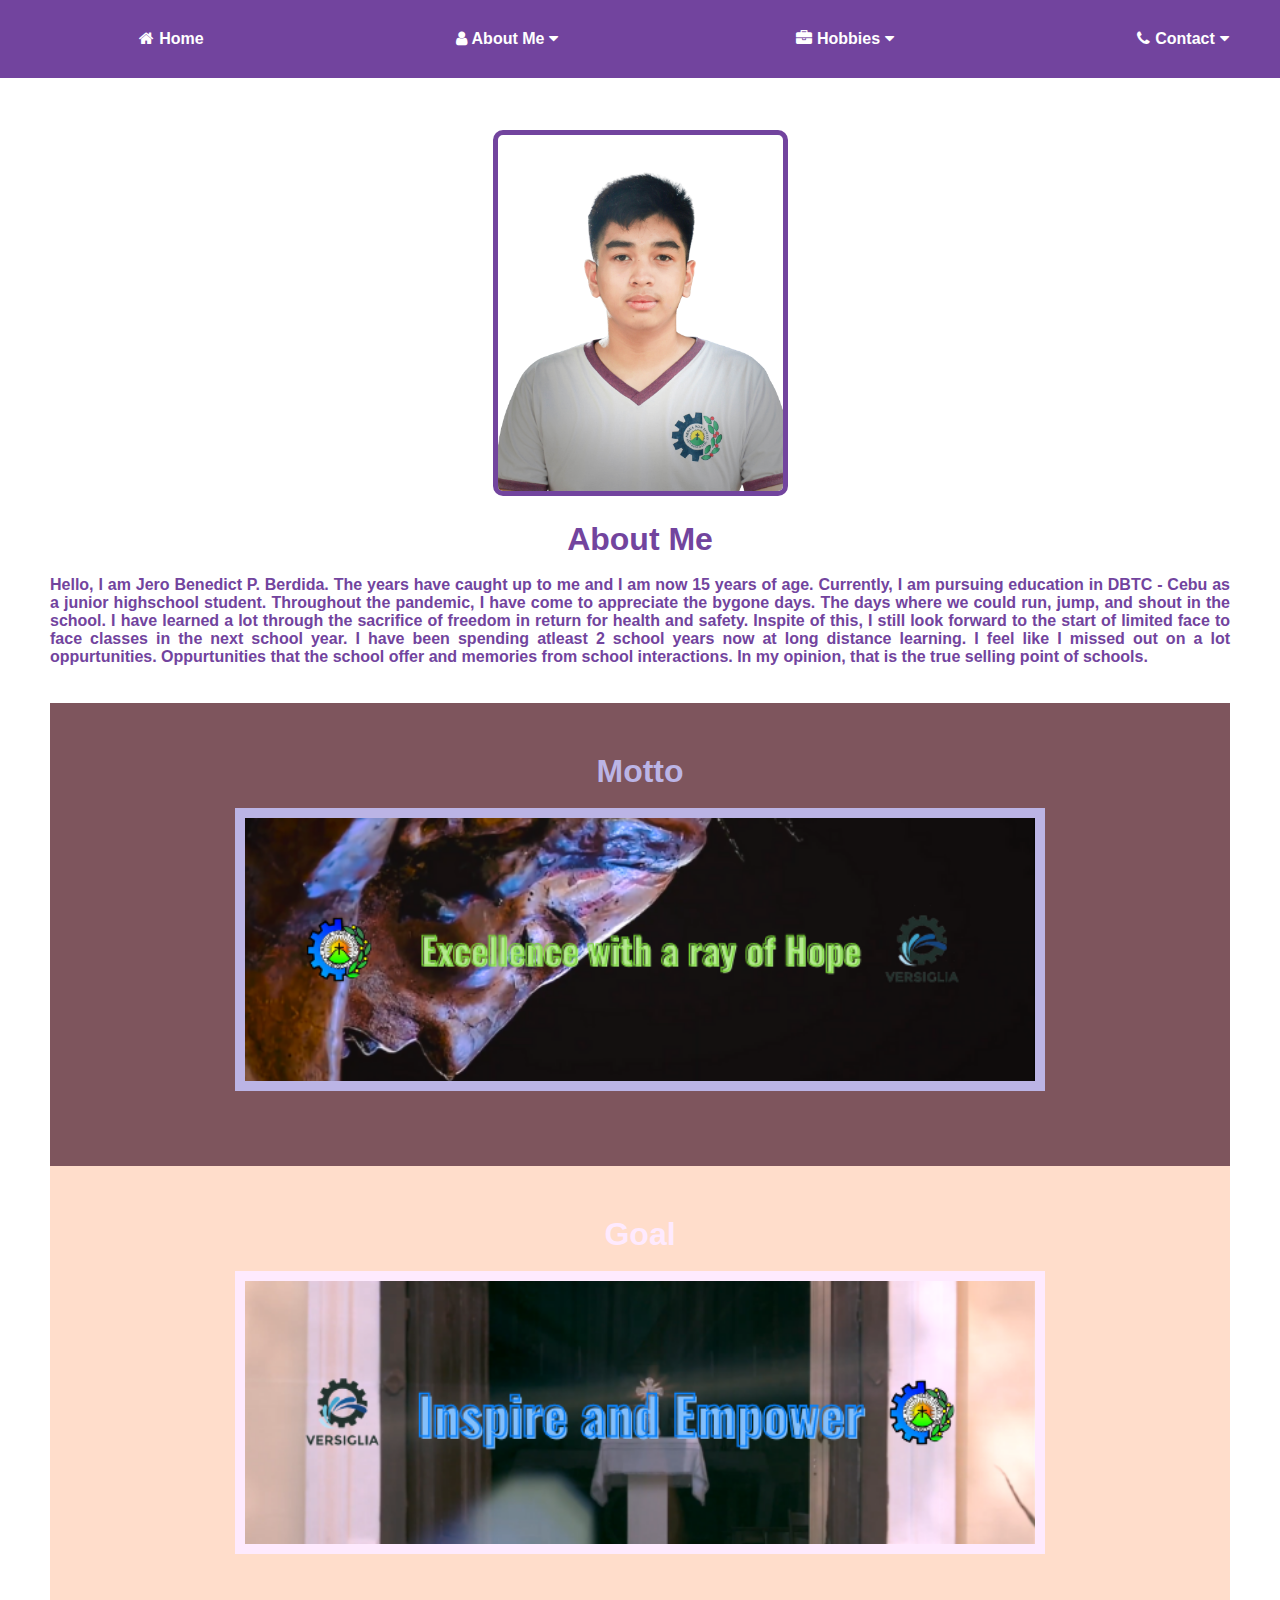
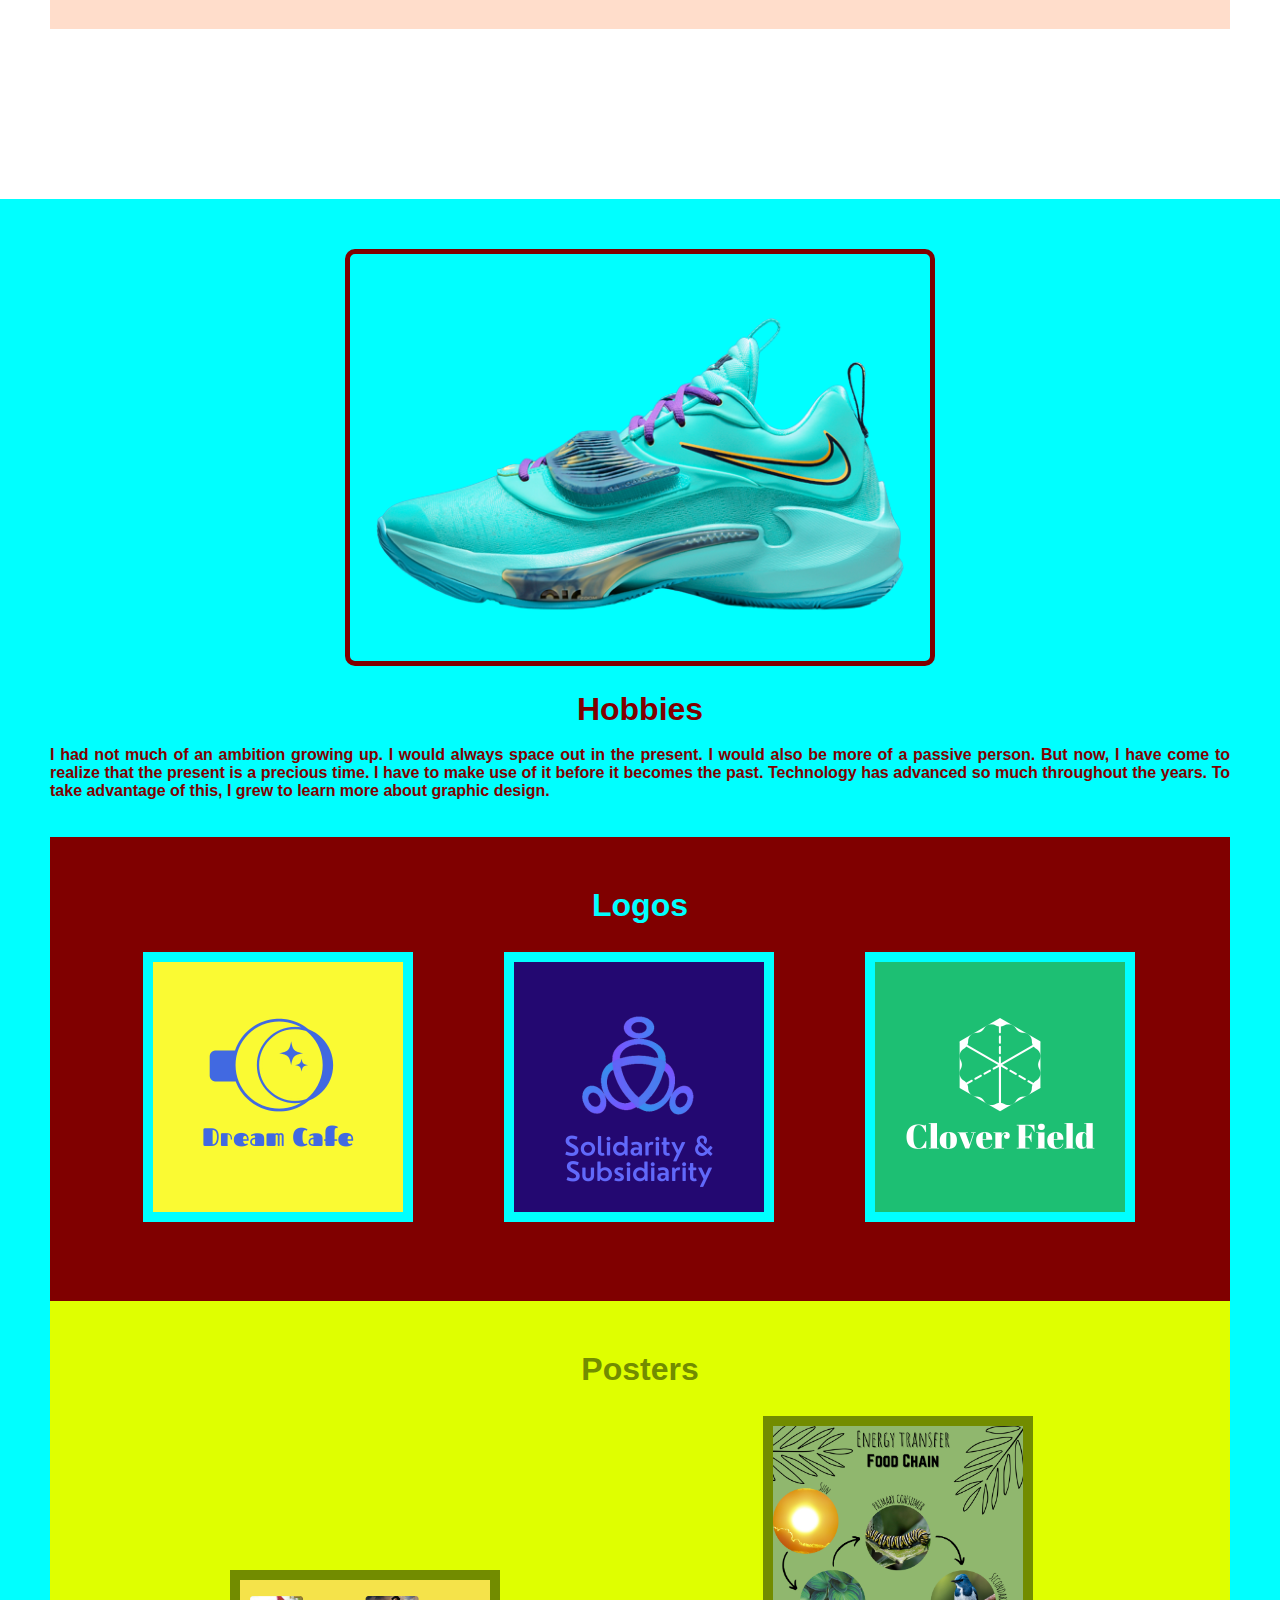
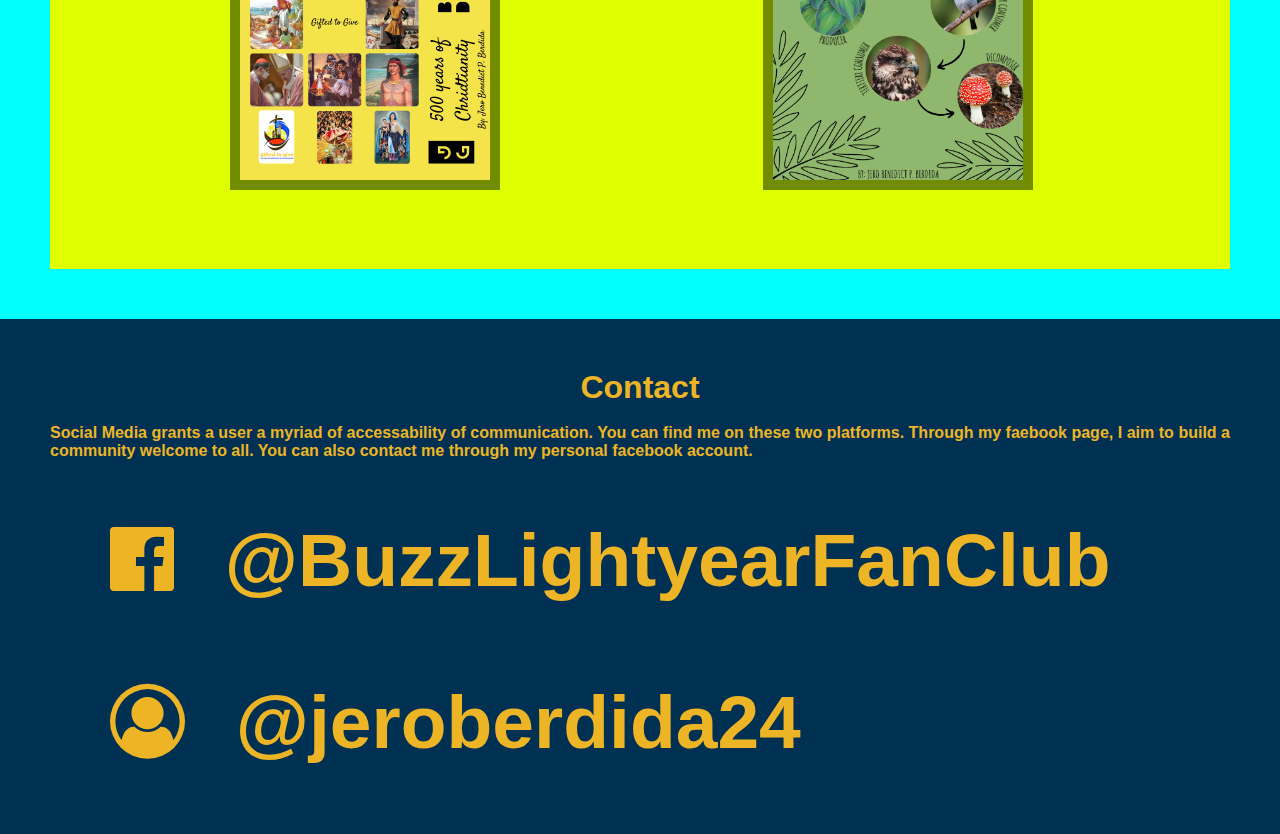
<file: index.html>
<!DOCTYPE html>
<html>
<head>
<title>My-Website</title>
<meta name="viewport" content="width=device-width, initial-scale=1">
<link rel="stylesheet" href="https://cdnjs.cloudflare.com/ajax/libs/font-awesome/4.7.0/css/font-awesome.min.css">
<link rel="stylesheet" href="PTstyle.css">
</head>
<body>
<div class="container">
	<div class="menu-bar">
<ul>
<a href="index.html"><li><i class="fa fa-home"></i>Home</li></a>
<a href="#aboutme"><li><i class="fa fa-user"></i>About Me<i class="fa fa-caret-down"></i>
	<ul>
		<a href="#motto"><li>Motto</li></a>
		<a href="#goal"><li>Goal</li></a>
	</ul>
</li></a>
<a href="#hobbies"><li><i class="fa fa-briefcase"></i>Hobbies<i class="fa fa-caret-down"></i>
	<ul>
		<a href="#logos"><li>Logos</li></a>
		<a href="#posters"><li>Posters</li></a>
	</ul>
</li></a>
<a href="#contact"><li><i class="fa fa-phone"></i>Contact<i class="fa fa-caret-down"></i>
	<ul>
		<a href="#fbpage"><li>Facebook Page</li></a>
		<a href="#facebook"><li>Facebook</li></a>
	</ul>
</li></a>
</ul>
	</div>
	<div class="topnav">
		<a href="index.html" class="active">Home</a>
			<div id="myLinks" class="myLinks">
				<ul>
					<a href="#aboutme" onclick="document.getElementById('mysubLinks1').style.display='block'"><li><i class="fa fa-user"></i> About Me <i class="fa fa-caret-down"></i></li></a>
						<ul id="mysubLinks1">
							<a href="#motto"><li>Motto</li></a>
							<a href="#goal"><li>Goal</li></a>
						</ul>
					<a href="#hobbies" onclick="document.getElementById('mysubLinks2').style.display='block'"><li><i class="fa fa-briefcase"></i> Hobbies <i class="fa fa-caret-down"></i></li></a>
						<ul id="mysubLinks2">
							<a href="#logos"><li>Logos</li></a>
							<a href="#posters"><li>Posters</li></a>
						</ul>
					<a href="#contact" onclick="document.getElementById('mysubLinks3').style.display='block'"><li><i class="fa fa-phone"></i> Contact <i class="fa fa-caret-down"></i></li></a>
						<ul id="mysubLinks3">
							<a href="#fbpage"><li>FB Page</li></a>
							<a href="#facebook"><li>Facebook</li></a>
						</ul>
				</ul>
			</div>
					<a href="javascript:void(0);" class="icon" onclick="myFunction()">
						<i class="fa fa-bars"></i>
					</a>
	</div>
	<div class="aboutme" id="aboutme"><img src="Me.png" class="img-style-1">
		<h1 align="center">About Me</h1>
		&nbsp
		<p>Hello, I am Jero Benedict P. Berdida. 
		The years have caught up to me and I am now 15 years of age. 
		Currently, I am pursuing education in DBTC - Cebu as a junior highschool student.
		Throughout the pandemic, I have come to appreciate the bygone days.
		The days where we could run, jump, and shout in the school.
		I have learned a lot through the sacrifice of freedom in return for health and safety.
		Inspite of this, I still look forward to the start of limited face to face classes in the next school year.
		I have been spending atleast 2 school years	now at long distance learning. 
		I feel like I missed out on a lot oppurtunities.
		Oppurtunities that the school offer and memories from school interactions.
		In my opinion, that is the true selling point of schools.</p>
		<h1 align="center">&nbsp</h1>
		<div class="motto" id="motto"><h1 align="center">Motto</h1>&nbsp<img src="Motto.png" class="img-style-3"></div>
		<div class="goal" id="goal"><h1 align="center">Goal</h1>&nbsp<img src="Goal.png" class="img-style-2"></div>
	</div>
	<div class="hobbies" id="hobbies"><img src="Aqua.png" class="img-style-4">
		<h1 align="center">Hobbies</h1>
		&nbsp
		<p>I had not much of an ambition growing up.
		I would always space out in the present.
		I would also be more of a passive person.
		But now, I have come to realize that the present is a precious time.
		I have to make use of it before it becomes the past.
		Technology has advanced so much throughout the years.
		To take advantage of this, I grew to learn more about graphic design.</p>
		<h1 align="center">&nbsp</h1>
		<div class="logos" id="logos"><h1 align="center">Logos</h1>
		<h2 align="center">&nbsp</h2>
		<img src="Logo1.png" class="img-style-5">
		<img src="Logo2.png" class="img-style-5">
		<img src="Logo3.png" class="img-style-5">
		</div>
		<div class="posters" id="posters"><h1 align="center">Posters</h1>
		<h2 align="center">&nbsp</h2>
		<img src="Poster1.png" class="img-style-6">
		<img src="Poster2.png" class="img-style-6">
		</div>
	</div>
	<div class="contact" id="contact">
		<h1 align="center">Contact</h1>
		&nbsp
		<p>Social Media grants a user a myriad of accessability of communication.
		You  can find me on these two platforms.
		Through my faebook page, I aim to build a community welcome to all.
		You can also contact me through my personal facebook account.
		</p>
		<h1 align="center">&nbsp</h1>
		<a href="https://www.facebook.com/BuzzLightyearFanClub" id="fbpage"><i class="fa fa-facebook-official"></i> @BuzzLightyearFanClub </a>
		<h1 align="center">&nbsp</h1>
		<a href="https://www.facebook.com/jeroberdida24" id="facebook"><i class="fa fa-user-circle-o"></i> @jeroberdida24 </a>
	</div>
</div>
<script>
function myFunction() {
  var x = document.getElementById("myLinks");
  if (x.style.display === "block") {
    x.style.display = "none";
  } else {
    x.style.display = "block";
  }
}
</script>
</body>
</html>
</file>
<file: PTstyle.css>
*{
  padding: 0;
  margin: 0;
  box-sizing: border-box;
}

body{
  font-family: Arial, Helvetica, sans-serif;
  font-weight: bold;
}

.container 				{
									display: grid;
									grid-template-columns: 1fr;
									grid-template-rows: 80px 1fr 1fr 250px;
									grid-template-areas:
										"menu-bar"
										"aboutme"
										"hobbies"
										"contact"
						}

.menu-bar{
  grid-area: menu-bar;
  background: #72449E;
  text-align: center;
  position: fixed;
}

.menu-bar ul{
  display: inline-flex;
  list-style: none;
  color: white;
}

.menu-bar ul li{
  width: 308px;
  margin: 15px;
  padding: 15px;
}

.menu-bar a{
  text-decoration: none;
  color: white;
}

.menu-bar ul li:hover{
  background-color: white;
  border-radius: 3px;
  color: #72449E;

}

.menu-bar ul li:hover a{
  color: #72449E;
}

.menu-bar .fa{
  margin-right: 5px;
  margin-left: 5px;
}

.menu-bar ul ul{
  display: none;
}
	
.menu-bar ul li ul li{
  outline: 3px solid #72449E;
  border-radius: 3px
}
	
.menu-bar ul li:hover > ul{
  display: block;
  position: absolute;
  background: cyan;
  border-radius: 3px;
  margin-top: 15px;
  margin-left: -30px;
  text-align: center;
}

.img-style-1{
  display: block;
  margin-left: auto;
  margin-right: auto;
  width: 25%;
  margin-bottom: 25px;
  border: 5px solid #72449E;
  border-radius: 10px;
}

.aboutme{
  grid-area: aboutme;
  display: inline-block;
  color: #72449E;
  background: white;
  padding: 50px;
  height: fit-content;
  width: fit-content;
  text-align: justify;
}

.motto{
  background: rgb(126, 85, 93);
  padding: 50px;
  height: 100%;
  width: 100%;
  color: rgb(187, 180, 229);
}

.img-style-2{
  display: block;
  margin-left: auto;
  margin-right: auto;
  width: 75%;
  margin-bottom: 25px;
  border: 10px solid rgb(254, 234, 254);
}

.goal{
  background: rgb(255, 221, 203);
  padding: 50px;
  height: 100%;
  width: 100%;
  color: rgb(254, 234, 254);
}

.img-style-3{
  display: block;
  margin-left: auto;
  margin-right: auto;
  width: 75%;
  margin-bottom: 25px;
  border: 10px solid rgb(187, 180, 229);
}

.hobbies{
  grid-area: hobbies;
  color: #800000;
  background: cyan;
  padding: 50px;
  height: fit-content;
  width: fit-content;
  text-align: justify;
}

.img-style-4{
  display: block;
  margin-left: auto;
  margin-right: auto;
  width: 50%;
  margin-bottom: 25px;
  border: 5px solid #800000;
  border-radius: 10px;
}

.logos{
  background: #800000;
  padding: 50px;
  height: 50%;
  width: 100%;
  color: cyan;
}

.img-style-5{
  display: inline-block;
  margin-left: 4%;
  margin-right: 4%;
  width: 25%;
  margin-bottom: 25px;
  border: 10px solid cyan;
}

.posters{
  background: #DFFF00;
  padding: 50px;
  height: 50%;
  width: 100%;
  color: #728C00;
}

.img-style-6{
  display: inline-block;
  margin-left: 12%;
  margin-right: 12%;
  width: 25%;
  margin-bottom: 25px;
  border: 10px solid #728C00;
}

.contact{
  grid-area: contact;
  color: #edb525;
  background: #003153;
  padding: 50px;
  height: fit-content;
  width: 100%;
  text-align: justify;
}

.contact .fa{
  margin-right: 5px;
  margin-left: 5px;
  font-size: 75px;
  color: #edb525;
  padding: 25px;
}

.contact a{
  text-decoration: none;
  margin-right: 5px;
  margin-left: 5px;
  font-size: 75px;
  color: #edb525;
  padding: 25px;
}

.contact a:hover{
  text-decoration: none;
  margin-right: 5px;
  margin-left: 5px;
  font-size: 75px;
  color: #003153;
  background: #edb525;
}

.contact a:hover .fa{
  text-decoration: none;
  margin-right: 5px;
  margin-left: 5px;
  font-size: 75px;
  color: #003153;
  background: #edb525;
}

.topnav{
  display: none;
}
@media only screen and (max-width: 600px){	

.container 				{
									display: grid;
									grid-template-columns: 1fr;
									grid-template-rows: 80px 1fr 1fr 250px;
									grid-template-areas:
										"topnav"
										"aboutme"
										"hobbies"
										"contact"
						}
.menu-bar{
  display: none;
}

.container{
  display: block;
  width: 100%;
  height: 615px;
  margin: auto;
}

.topnav {
  grid-area: topnav;
  display: block;
  overflow: hidden;
  background-color: #72449E;
  width: 100%;
  position: fixed;
}

.topnav #myLinks {
  display: none;
}

.topnav #myLinks ul{
  list-style: none;
}

.topnav a {
  color: white;
  padding: 14px 16px;
  text-decoration: none;
  font-size: 17px;
  display: block;
}

.topnav #myLinks a {
  color: white;
  padding: 14px 16px;
  text-decoration: none;
  font-size: 17px;
  display: block;
  border: 1px solid white;
}

.topnav #myLinks ul ul{
  display: none;
  background: #edb525;
}

.topnav #mysubLinks1 a{
  color: #003153;
  padding: 14px 16px;
  text-decoration: none;
  font-size: 15px;
  display: block;
  border: 1px solid #003153;
}

.topnav #mysubLinks2 a{
  color: #003153;
  padding: 14px 16px;
  text-decoration: none;
  font-size: 15px;
  display: block;
  border: 1px solid #003153;
}

.topnav #mysubLinks3 a{
  color: #003153;
  padding: 14px 16px;
  text-decoration: none;
  font-size: 15px;
  display: block;
  border: 1px solid #003153;
}

.topnav a.icon {
  background: #72449E;
  color: white;
  display: block;
  position: absolute;
  right: 0;
  top: 0;
}

.topnav a:hover {
  background-color: white;
  color: #72449E;
}

.topnav #myLinks a:hover {
  background-color: white;
  color: #72449E;
  border: 1px solid #72449E;
}

.topnav #mysubLinks1 a:hover {
  background-color: #003153;
  color: #edb525;
  border: 1px solid #edb525;
}

.topnav #mysubLinks2 a:hover {
  background-color: #003153;
  color: #edb525;
  border: 1px solid #edb525;
}

.topnav #mysubLinks3 a:hover {
  background-color: #003153;
  color: #edb525;
  border: 1px solid #edb525;
}

.aboutme{
  grid-area: aboutme;
  display: inline-block;
  color: #72449E;
  background: white;
  padding: 50px;
  height: fit-content;
  width: fit-content;
  text-align: justify;
}

.motto{
  background: rgb(126, 85, 93);
  padding: 25px;
  height: 100%;
  width: 100%;
  color: rgb(187, 180, 229);
}

.img-style-2{
  display: block;
  margin-left: auto;
  margin-right: auto;
  width: 100%;
  margin-bottom: 25px;
  border: 5px solid rgb(254, 234, 254);
}

.goal{
  background: rgb(255, 221, 203);
  padding: 25px;
  height: 100%;
  width: 100%;
  color: rgb(254, 234, 254);
}

.img-style-3{
  display: block;
  margin-left: auto;
  margin-right: auto;
  width: 100%;
  margin-bottom: 25px;
  border: 5px solid rgb(187, 180, 229);
}

.hobbies{
  grid-area: hobbies;
  color: #800000;
  background: cyan;
  padding: 50px;
  height: fit-content;
  width: fit-content;
  text-align: justify;
}

.img-style-5{
  display: inline-block;
  margin-left: 80px;
  margin-right: auto;
  width:50%;
  margin-bottom: 25px;
  border: 5px solid cyan;
}

.logos{
  background: #800000;
  padding: 25px;
  height: 50%;
  width: 100%;
  color: cyan;
}

.posters{
  background: #DFFF00;
  padding: 25px;
  height: 50%;
  width: 100%;
  color: #728C00;
}

.img-style-6{
  display: inline-block;
  margin-left: 40px;
  margin-right: auto;
  width: 75%;
  margin-bottom: 25px;
  border: 5px solid #728C00;
}

.contact{
  grid-area: contact;
  color: #edb525;
  background: #003153;
  padding: 50px;
  height: fit-content;
  width: 100%;
  text-align: justify;
}

.contact .fa{
  margin-right: 5px;
  margin-left: 5px;
  font-size: 25px;
  color: #edb525;
  padding: 3px;
}

.contact a{
  text-decoration: none;
  margin-right: 5px;
  margin-left: 5px;
  font-size: 25px;
  color: #edb525;
  padding: 3px;
}
.contact a:hover{
  text-decoration: none;
  margin-right: 5px;
  margin-left: 5px;
  font-size: 25px;
  color: #003153;
  background: #edb525;
}

.contact a:hover .fa{
  text-decoration: none;
  margin-right: 5px;
  margin-left: 5px;
  font-size: 25px;
  color: #003153;
  background: #edb525;
}
}
</file>
